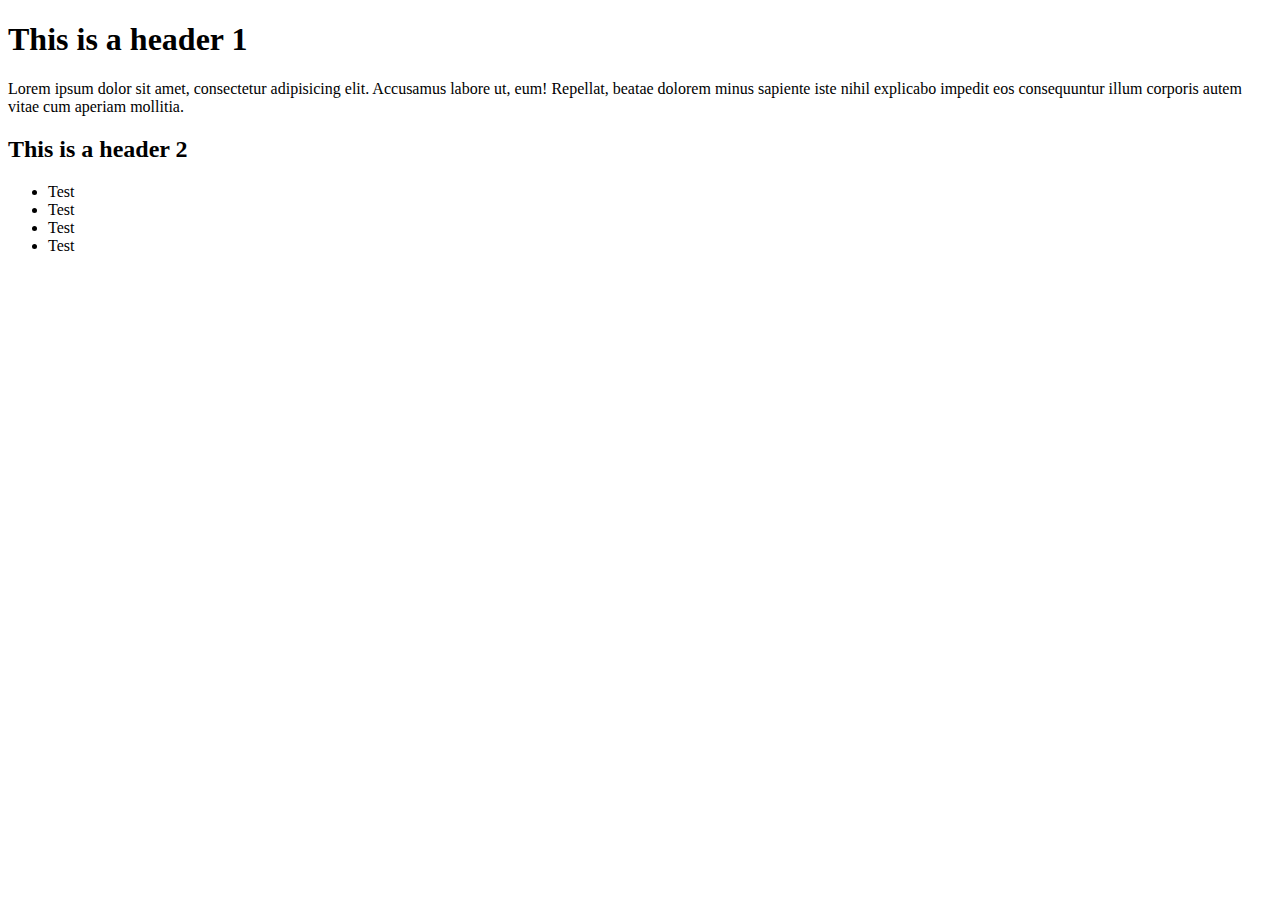
<file: assets/css/reset.html>
<!-- Reset.css -->
<!DOCTYPE html>
<html lang="en-us">

  <head>

    <meta charset="UTF-8">
    <title>Example Page</title>
    <!-- Uncomment the following line to see how this stylesheet works-->
    <!--Try enabling and then disabling it more than once.-->

  </head>

  <body>

  <h1>This is a header 1</h1>

  <p>Lorem ipsum dolor sit amet, consectetur adipisicing elit. Accusamus labore ut, eum! Repellat, beatae dolorem minus sapiente iste nihil explicabo impedit eos consequuntur illum corporis autem vitae cum aperiam mollitia.</p>

  <h2>This is a header 2</h2>

  <ul>
    <li>Test</li>
    <li>Test</li>
    <li>Test</li>
    <li>Test</li>
  </ul>

  </body>

</html>
</file>
